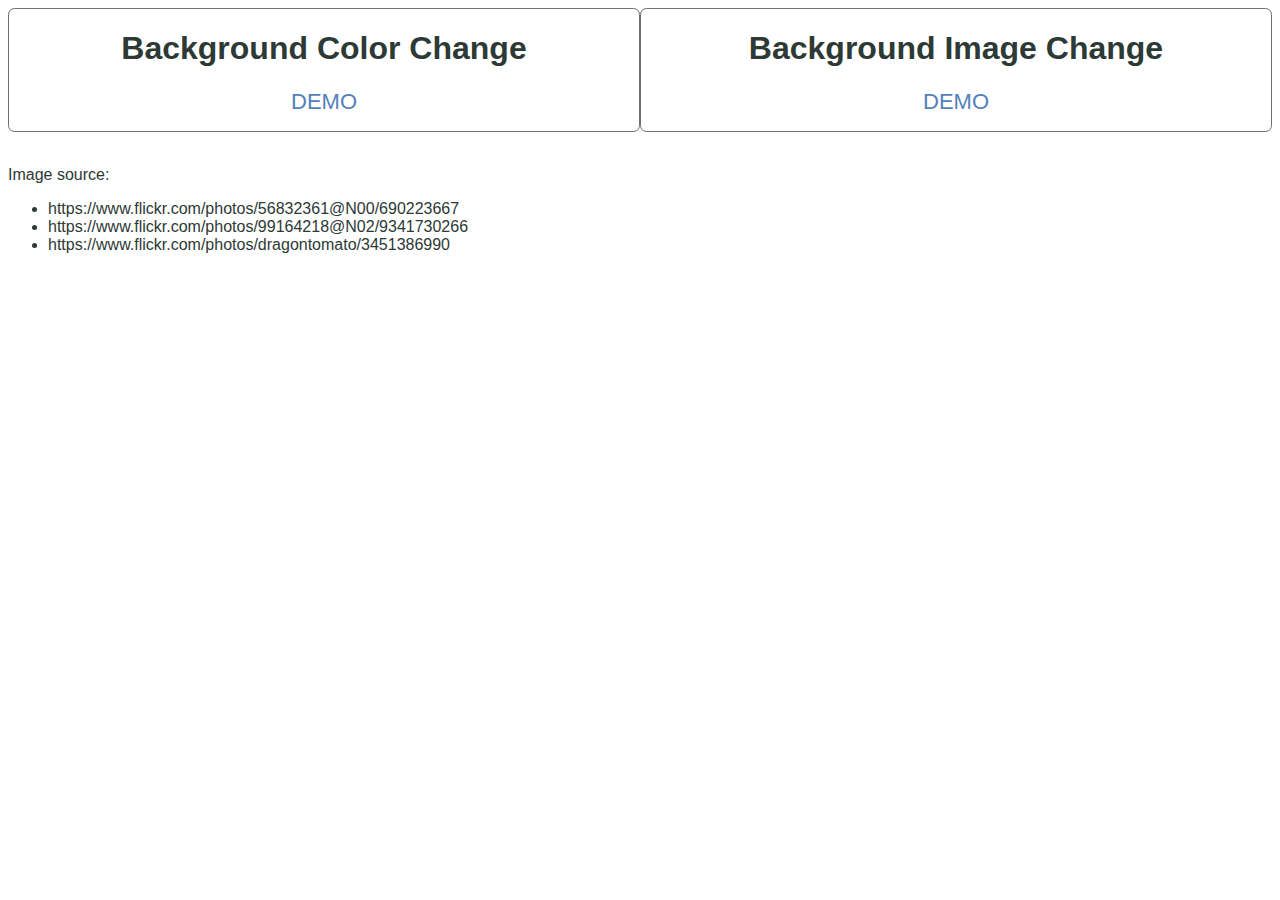
<file: index.html>
<!DOCTYPE html>
<html lang="">
<head>
	<meta charset="utf-8">
	<title>Background Change</title>
	<meta name="description" content="This is Background Change CSS Tutorial" />
	<link rel="stylesheet" href="style.css" />
</head>
<body>

	<div id="container">
		<div class="left">
			<h1>Background Color Change</h1>
			<p><a href="background-scroll/background-scroll.html" target="_blank">DEMO</a></p>
		</div>
		<br />
		<div class="right">
			<h1>Background Image Change</h1>
			<p><a href="background-scroll-image/background-scroll.html" target="_blank">DEMO</a></p>
		</div>
	</div>
	<br/>
	<p>
		Image source:
	</p>
	<ul>
		<li>https://www.flickr.com/photos/56832361@N00/690223667</li>
		<li>https://www.flickr.com/photos/99164218@N02/9341730266</li>
		<li>https://www.flickr.com/photos/dragontomato/3451386990</li>
	</ul>
</body>
</html>
</file>
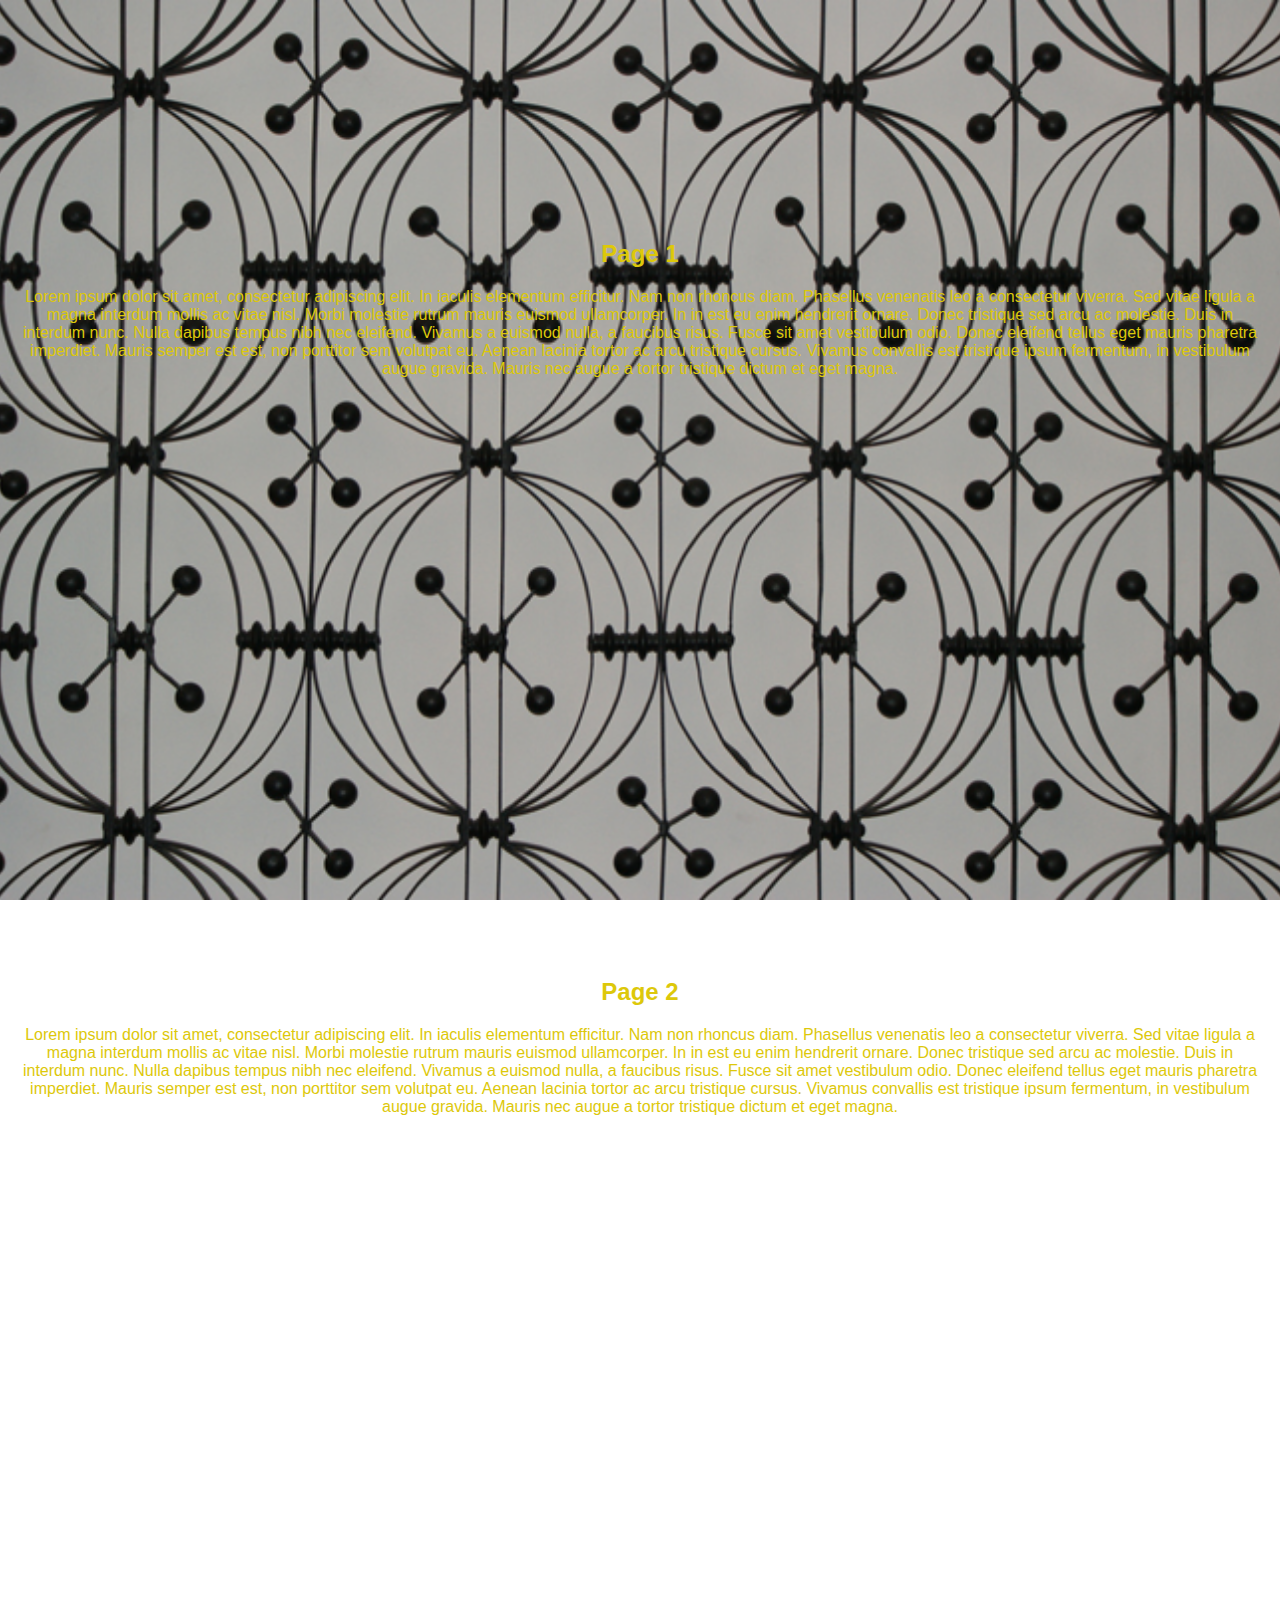
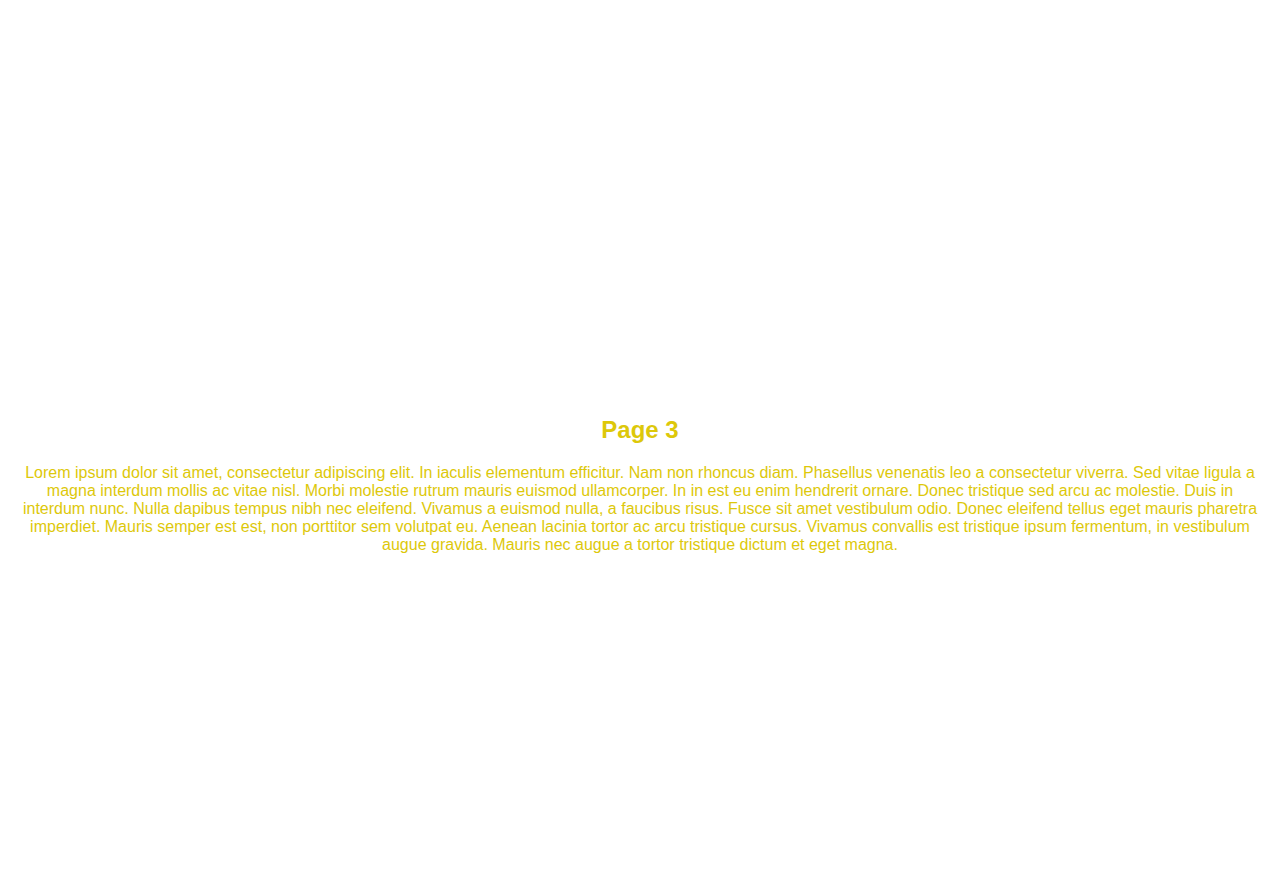
<file: background-scroll-image/background-scroll.html>
<!DOCTYPE html>
<html lang="">
<head>
	<meta charset="utf-8" />
	<title>Background Change</title>
	<meta name="description" content="This is Background Change CSS Tutorial" />
	<link rel="stylesheet" href="style.css" />

	<script src="http://ajax.googleapis.com/ajax/libs/jquery/1.11.1/jquery.min.js"></script>
	<script>
		$(window).scroll(function(){
		  var y = $(window).scrollTop()
		  if (y <= 600){
		    $('body').css('background-image','url("img/img1.png")');
		  } else if(y <= 1200){
		    $('body').css('background-image','url("img/img2.png")');
		  } else {
		    $('body').css('background-image','url("img/img3.png")');
		  }
		});
	</script>

</head>
<body>

	<div id="container">
		<div class="container-wrap" id="first">
			<article>
				<h2>Page 1</h2>
				<p>Lorem ipsum dolor sit amet, consectetur adipiscing elit. In iaculis elementum efficitur. Nam non rhoncus diam. Phasellus venenatis leo a consectetur viverra. Sed vitae ligula a magna interdum mollis ac vitae nisl. Morbi molestie rutrum mauris euismod ullamcorper. In in est eu enim hendrerit ornare. Donec tristique sed arcu ac molestie. Duis in interdum nunc. Nulla dapibus tempus nibh nec eleifend. Vivamus a euismod nulla, a faucibus risus. Fusce sit amet vestibulum odio. Donec eleifend tellus eget mauris pharetra imperdiet. Mauris semper est est, non porttitor sem volutpat eu. Aenean lacinia tortor ac arcu tristique cursus. Vivamus convallis est tristique ipsum fermentum, in vestibulum augue gravida. Mauris nec augue a tortor tristique dictum et eget magna.</p>
			</article>
		</div>
		<div class="container-wrap" id="second">
				<h2>Page 2</h2>
				<p>Lorem ipsum dolor sit amet, consectetur adipiscing elit. In iaculis elementum efficitur. Nam non rhoncus diam. Phasellus venenatis leo a consectetur viverra. Sed vitae ligula a magna interdum mollis ac vitae nisl. Morbi molestie rutrum mauris euismod ullamcorper. In in est eu enim hendrerit ornare. Donec tristique sed arcu ac molestie. Duis in interdum nunc. Nulla dapibus tempus nibh nec eleifend. Vivamus a euismod nulla, a faucibus risus. Fusce sit amet vestibulum odio. Donec eleifend tellus eget mauris pharetra imperdiet. Mauris semper est est, non porttitor sem volutpat eu. Aenean lacinia tortor ac arcu tristique cursus. Vivamus convallis est tristique ipsum fermentum, in vestibulum augue gravida. Mauris nec augue a tortor tristique dictum et eget magna.</p>
		</div>
		<div class="container-wrap" id="third">
				<h2>Page 3</h2>
				<p>Lorem ipsum dolor sit amet, consectetur adipiscing elit. In iaculis elementum efficitur. Nam non rhoncus diam. Phasellus venenatis leo a consectetur viverra. Sed vitae ligula a magna interdum mollis ac vitae nisl. Morbi molestie rutrum mauris euismod ullamcorper. In in est eu enim hendrerit ornare. Donec tristique sed arcu ac molestie. Duis in interdum nunc. Nulla dapibus tempus nibh nec eleifend. Vivamus a euismod nulla, a faucibus risus. Fusce sit amet vestibulum odio. Donec eleifend tellus eget mauris pharetra imperdiet. Mauris semper est est, non porttitor sem volutpat eu. Aenean lacinia tortor ac arcu tristique cursus. Vivamus convallis est tristique ipsum fermentum, in vestibulum augue gravida. Mauris nec augue a tortor tristique dictum et eget magna.</p>
		</div>

	</div>

</body>
</html>
</file>
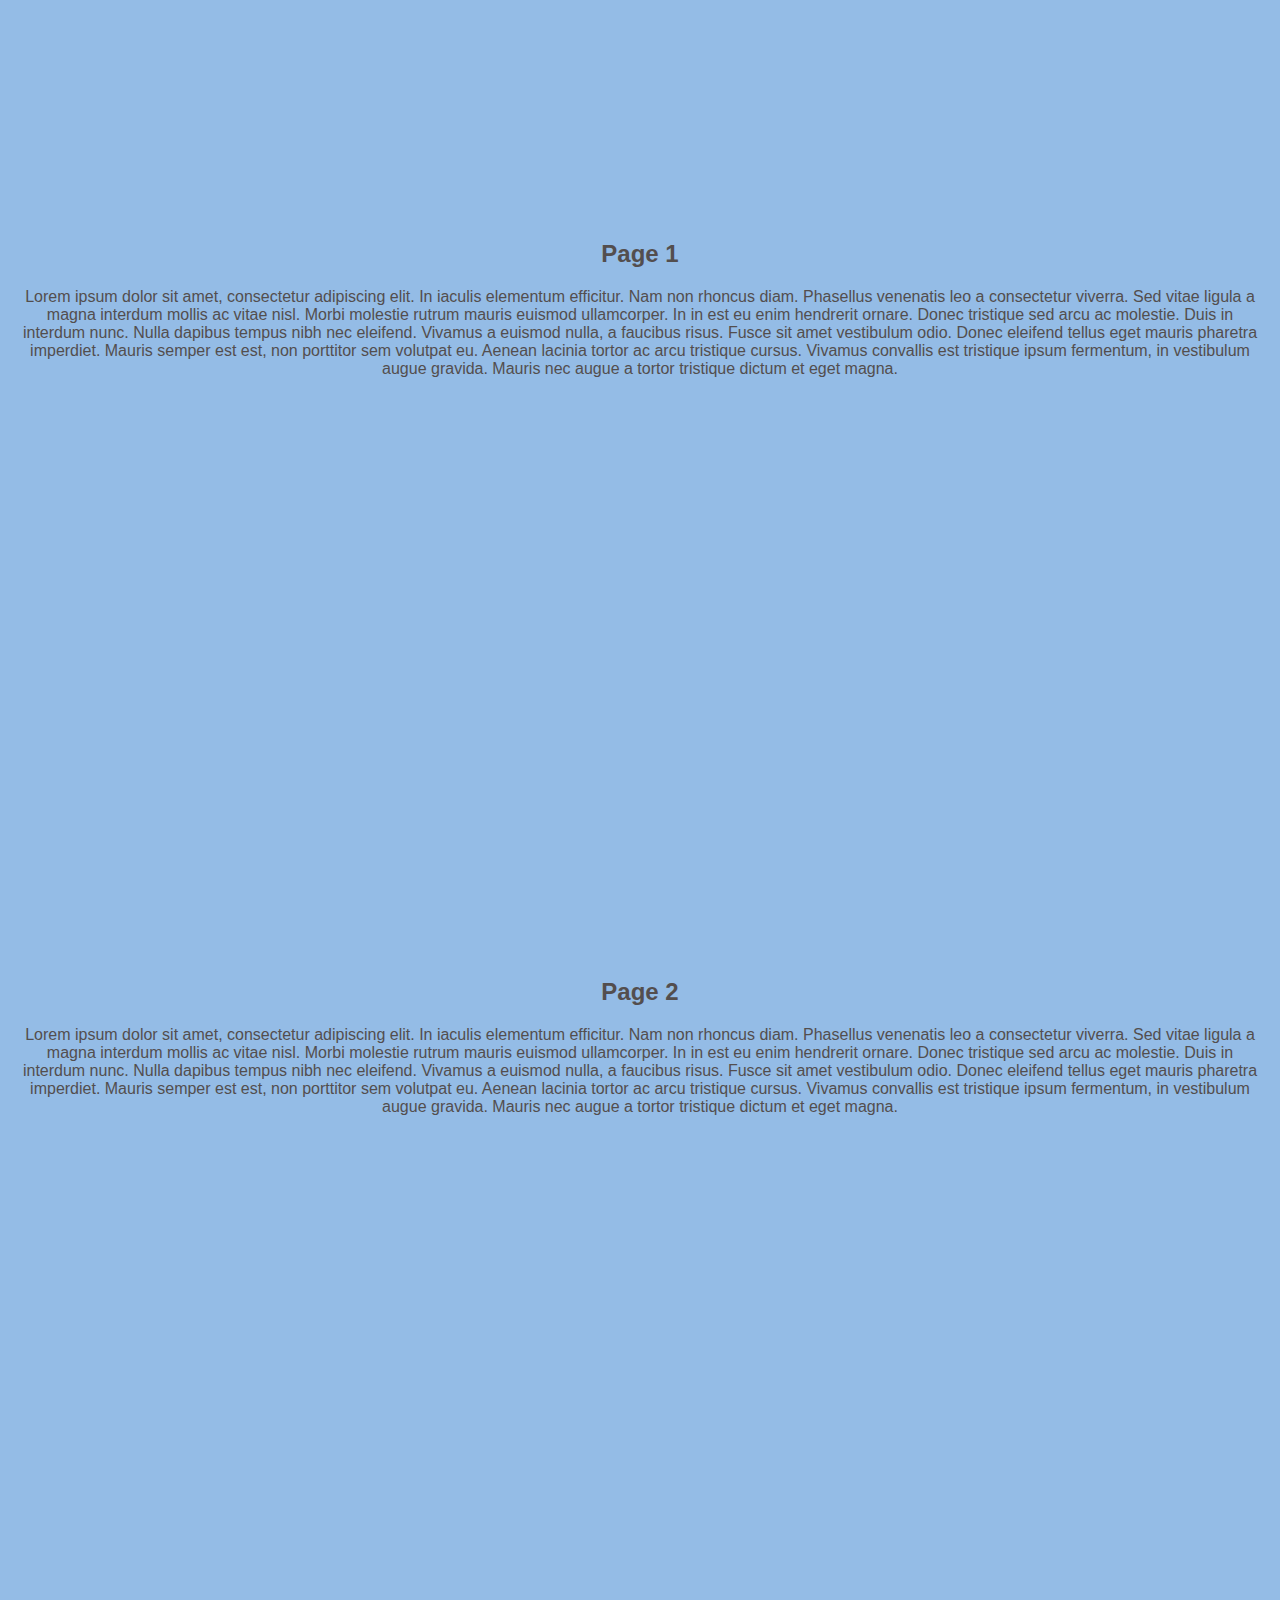
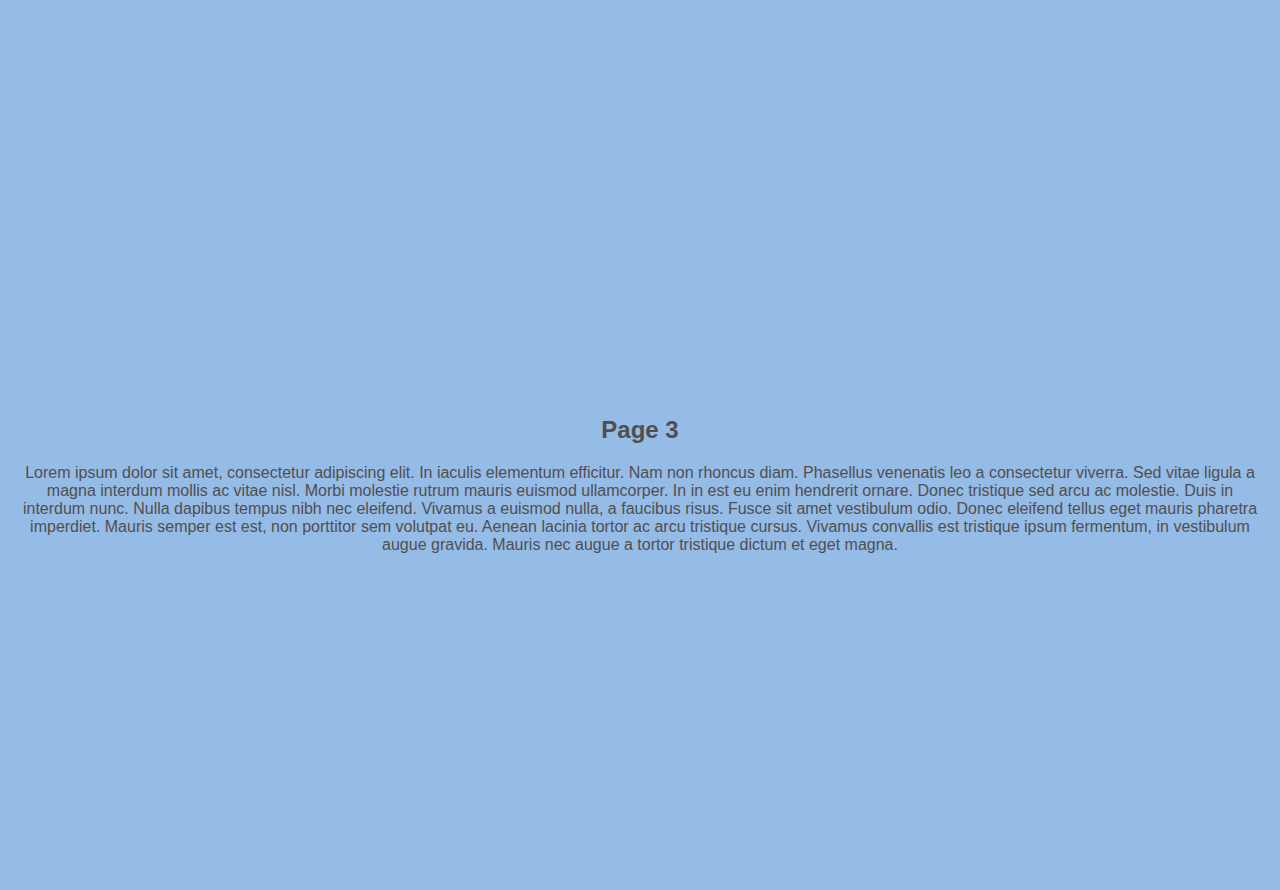
<file: background-scroll/background-scroll.html>
<!DOCTYPE html>
<html lang="">
<head>
	<meta charset="utf-8" />
	<title>Background Change</title>
	<meta name="description" content="This is Background Change CSS Tutorial" />
	<link rel="stylesheet" href="style.css" />

	<script src="http://ajax.googleapis.com/ajax/libs/jquery/1.11.1/jquery.min.js"></script>
	<script>
		$(window).scroll(function(){
		  var y = $(window).scrollTop()
		  if (y <= 600){
		    $('body').css('background-color','#94bce6');
		  } else if(y <= 1200){
		    $('body').css('background-color','#f57f7f');
		  } else {
		    $('body').css('background-color','#9ce7c2');
		  }
		});
	</script>

</head>
<body>

	<div id="container">
		<div id="first" class="container-wrap">
			<article>
				<h2>Page 1</h2>
				<p>Lorem ipsum dolor sit amet, consectetur adipiscing elit. In iaculis elementum efficitur. Nam non rhoncus diam. Phasellus venenatis leo a consectetur viverra. Sed vitae ligula a magna interdum mollis ac vitae nisl. Morbi molestie rutrum mauris euismod ullamcorper. In in est eu enim hendrerit ornare. Donec tristique sed arcu ac molestie. Duis in interdum nunc. Nulla dapibus tempus nibh nec eleifend. Vivamus a euismod nulla, a faucibus risus. Fusce sit amet vestibulum odio. Donec eleifend tellus eget mauris pharetra imperdiet. Mauris semper est est, non porttitor sem volutpat eu. Aenean lacinia tortor ac arcu tristique cursus. Vivamus convallis est tristique ipsum fermentum, in vestibulum augue gravida. Mauris nec augue a tortor tristique dictum et eget magna.</p>
			</article>
		</div>
		<div id="second" class="container-wrap">
				<h2>Page 2</h2>
				<p>Lorem ipsum dolor sit amet, consectetur adipiscing elit. In iaculis elementum efficitur. Nam non rhoncus diam. Phasellus venenatis leo a consectetur viverra. Sed vitae ligula a magna interdum mollis ac vitae nisl. Morbi molestie rutrum mauris euismod ullamcorper. In in est eu enim hendrerit ornare. Donec tristique sed arcu ac molestie. Duis in interdum nunc. Nulla dapibus tempus nibh nec eleifend. Vivamus a euismod nulla, a faucibus risus. Fusce sit amet vestibulum odio. Donec eleifend tellus eget mauris pharetra imperdiet. Mauris semper est est, non porttitor sem volutpat eu. Aenean lacinia tortor ac arcu tristique cursus. Vivamus convallis est tristique ipsum fermentum, in vestibulum augue gravida. Mauris nec augue a tortor tristique dictum et eget magna.</p>
		</div>
		<div id="third" class="container-wrap">
				<h2>Page 3</h2>
				<p>Lorem ipsum dolor sit amet, consectetur adipiscing elit. In iaculis elementum efficitur. Nam non rhoncus diam. Phasellus venenatis leo a consectetur viverra. Sed vitae ligula a magna interdum mollis ac vitae nisl. Morbi molestie rutrum mauris euismod ullamcorper. In in est eu enim hendrerit ornare. Donec tristique sed arcu ac molestie. Duis in interdum nunc. Nulla dapibus tempus nibh nec eleifend. Vivamus a euismod nulla, a faucibus risus. Fusce sit amet vestibulum odio. Donec eleifend tellus eget mauris pharetra imperdiet. Mauris semper est est, non porttitor sem volutpat eu. Aenean lacinia tortor ac arcu tristique cursus. Vivamus convallis est tristique ipsum fermentum, in vestibulum augue gravida. Mauris nec augue a tortor tristique dictum et eget magna.</p>
		</div>

	</div>

</body>
</html>
</file>
<file: style.css>
body{
	background-color: #f6f6f6
	margin: 0;
	padding: 0;
	font-family: Helvetica, arial, sans-serif;
	color: #2d3935;
}

#container{
    left: 0;
    width: 100%;
    margin: 0 auto;
    display: table;
    text-align: center;
    top: 50%;
    width: 100%;
}

a{
	color: #537fbc;
	text-decoration: none;
	font-size: 22px;
}

.left{
	border: 1px solid #726f6f;
	border-radius:0.4em;
	width: 50%;
	display: table-cell;
	vertical-align: middle;
}

.right{
	border: 1px solid #726f6f;
	border-radius:0.4em;
	width: 50%;
	display: table-cell;
	vertical-align: middle;
}
</file>
<file: background-scroll-image/style.css>
body{
	background: url("img/img1.png") no-repeat center center fixed;
	-webkit-background-size: cover;
	-moz-background-size: cover;
	-o-background-size: cover;
	background-size:cover;
	transition: background-image 0.5s;
	-webkit-transition: background-image 0.5s;
	margin: 0;
	padding: 0;
	font-family: Helvetica, arial, sans-serif;
	color: #ddc80a;
	overflow-x:hidden;
}

#container{
	padding: 10px;
	margin: 10px;
}

.container-wrap{
    left: 0;
    text-align: center;
    top: 50%;
    width: 100%;
}

#first{
    padding-top: 200px;

}

#second{
    margin-top: 600px;
}

#third{
    margin-top: 900px;
    padding-bottom: 300px;
}
</file>
<file: background-scroll/style.css>
body{
	background-color: #94bce6;
	transition: background-color 0.5s;
	-webkit-transition: background-color 0.5s;
	margin: 0;
	padding: 0;
	font-family: Helvetica, arial, sans-serif;
	color: #534e4e;
	overflow-x:hidden;
}

#container{
	padding: 10px;
	margin: 10px;
}

.container-wrap{
    left: 0;
    text-align: center;
    top: 50%;
    width: 100%;
}

#first{
    padding-top: 200px;
}

#second{
    margin-top: 600px;
}

#third{
    margin-top: 900px;
    padding-bottom: 300px;
}
</file>
